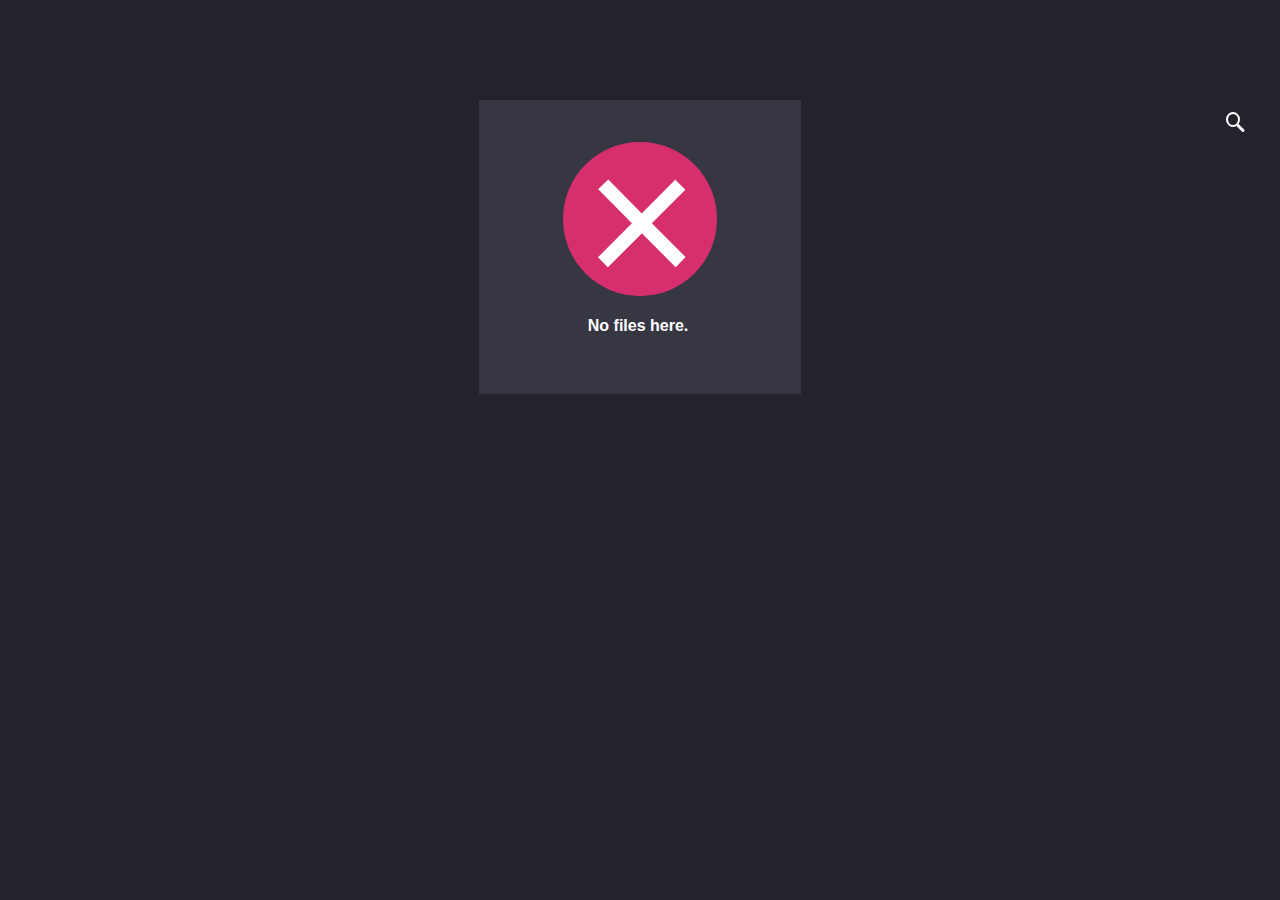
<file: fileBrowser/index.html>
<!DOCTYPE html>
<html>

	<head lang="en">
		<!-- Regular front-end stuff -->
		<meta charset="UTF-8">
		<meta name="viewport" content="width=device-width, initial-scale=1, maximum-scale=1">

		<title>File Browser</title>

		<!-- Include our styleshee; specify the relative patht -->
		<link href="./assets/css/styles.css" rel="stylesheet"/>

	</head>

	<body>

		<!-- Include our script files -->
		<!-- jquery -->
		<script src="./assets/js/jquery-1.11.0.min.js"></script>
		<!-- created javascript file; specify the relative path -->
		<script src="./assets/js/script.js"></script>


		<div class="filemanager">

			<!-- The search bar -->
			<div class="search">
				<input type="search" placeholder="Find a file.." />
			</div>
			
			<!-- The path displayer on top -->
			<div class="breadcrumbs"></div>

			<!-- The content list -->
			<ul class="data"></ul>

			<!-- In case nothing is found -->
			<div class="nothingfound">
				<div class="nofiles"></div>
				<span>No files here.</span>
			</div>

		</div>

	</body>

</html>
</file>
<file: fileBrowser/assets/css/styles.css>
@charset "utf-8";


/*-------------------------
	Simple reset
--------------------------*/

*{
	margin:0;
	padding:0;
}


/*-------------------------
	Demo page
-------------------------*/

body {
	background-color: #23232e;
	font: 14px normal Arial, Helvetica, sans-serif;
	z-index: -4;
}


/*-------------------------
	File manager
-------------------------*/


.filemanager {
	width: 95%;
	max-width:1340px;
	position: relative;
	margin: 100px auto 50px;
}

@media all and (max-width: 965px) {
	.filemanager {
		margin: 30px auto 0;
		padding: 1px;
	}
}


/*-------------------------
	Breadcrumps
-------------------------*/


.filemanager .breadcrumbs {
	color: #ffffff;
	margin-left:20px;
	font-size: 24px;
	font-weight: 700;
	line-height: 35px;
}

.filemanager .breadcrumbs a:link, .breadcrumbs a:visited {
	color: #ffffff;
	text-decoration: none;
}

.filemanager .breadcrumbs a:hover {
	text-decoration: underline;
}

.filemanager .breadcrumbs .arrow {
	color:  #6a6a72;
	font-size: 24px;
	font-weight: 700;
	line-height: 20px;
}


/*-------------------------
	Search box
-------------------------*/


.filemanager .search {
	position: absolute;
	padding-right: 30px;
	cursor: pointer;
	right: 0;
	font-size: 17px;
	color: #ffffff;
	display: block;
	width: 40px;
	height: 40px;
}

.filemanager .search:before {
	content: '';
	position: absolute;
	margin-top:12px;
	width: 10px;
	height: 11px;
	border-radius: 50%;
	border: 2px solid #ffffff;
	right: 8px;
}

.filemanager .search:after {
	content: '';
	width: 3px;
	height: 10px;
	background-color: #ffffff;
	border-radius: 2px;
	position: absolute;
	top: 23px;
	right: 6px;
	-webkit-transform: rotate(-45deg);
	transform: rotate(-45deg);
}

.filemanager .search input[type=search] {
	border-radius: 2px;
	color: #4D535E;
	background-color: #FFF;
	width: 250px;
	height: 44px;
	margin-left: -215px;
	padding-left: 20px;
	text-decoration-color: #4d535e;
	font-size: 16px;
	font-weight: 400;
	line-height: 20px;
	display: none;
	outline: none;
	border: none;
	padding-right: 10px;
	-webkit-appearance: none;
}

::-webkit-input-placeholder { /* WebKit browsers */
	color:    #4d535e;
}
:-moz-placeholder { /* Mozilla Firefox 4 to 18 */
	color:    #4d535e;
	opacity:  1;
}
::-moz-placeholder { /* Mozilla Firefox 19+ */
	color:    #4d535e;
	opacity:  1;
}
:-ms-input-placeholder { /* Internet Explorer 10+ */
	color:    #4d535e;
}


/*-------------------------
	Content area
-------------------------*/

.filemanager .data {
	margin-top: 60px;
	z-index: -3;
}

.filemanager .data.animated {
	-webkit-animation: showSlowlyElement 700ms; /* Chrome, Safari, Opera */
	animation: showSlowlyElement 700ms; /* Standard syntax */
}

.filemanager .data li {
	border-radius: 3px;
	background-color: #373743;
	width: 307px;
	height: 118px;
	list-style-type: none;
	margin: 10px;
	display: inline-block;
	position: relative;
	overflow: hidden;
	padding: 0.3em;
	z-index: 1;
	cursor: pointer;
	box-sizing: border-box;
	transition: 0.3s background-color;
}

.filemanager .data li:hover {
	background-color: #42424E;

}

.filemanager .data li a {
	position: absolute;
	top: 0;
	left: 0;
	width: 100%;
	height: 100%;
}

.filemanager .data li .name {
	color: #ffffff;
	font-size: 15px;
	font-weight: 700;
	line-height: 20px;
	width: 150px;
	white-space: nowrap;
	display: inline-block;
	position: absolute;
	overflow: hidden;
	text-overflow: ellipsis;
	top: 40px;
}

.filemanager .data li .details {
	color: #b6c1c9;
	font-size: 13px;
	font-weight: 400;
	width: 55px;
	height: 10px;
	top: 64px;
	white-space: nowrap;
	position: absolute;
	display: inline-block;
}

.filemanager .nothingfound {
	background-color: #373743;
	width: 23em;
	height: 21em;
	margin: 0 auto;
	display: none;
	font-family: Arial;
	-webkit-animation: showSlowlyElement 700ms; /* Chrome, Safari, Opera */
	animation: showSlowlyElement 700ms; /* Standard syntax */
}

.filemanager .nothingfound .nofiles {
	margin: 30px auto;
	top: 3em;
	border-radius: 50%;
	position:relative;
	background-color: #d72f6e;
	width: 11em;
	height: 11em;
	line-height: 11.4em;
}
.filemanager .nothingfound .nofiles:after {
	content: '×';
	position: absolute;
	color: #ffffff;
	font-size: 14em;
	margin-right: 0.092em;
	right: 0;
}

.filemanager .nothingfound span {
	margin: 0 auto auto 6.8em;
	color: #ffffff;
	font-size: 16px;
	font-weight: 700;
	line-height: 20px;
	height: 13px;
	position: relative;
	top: 2em;
}

@media all and (max-width:965px) {

	.filemanager .data li {
		width: 100%;
		margin: 5px 0;
	}

}

/* Chrome, Safari, Opera */
@-webkit-keyframes showSlowlyElement {
	100%   	{ transform: scale(1); opacity: 1; }
	0% 		{ transform: scale(1.2); opacity: 0; }
}

/* Standard syntax */
@keyframes showSlowlyElement {
	100%   	{ transform: scale(1); opacity: 1; }
	0% 		{ transform: scale(1.2); opacity: 0; }
}


/*-------------------------
		Icons
-------------------------*/

.icon {
	font-size: 23px;
}
.icon.folder {
	display: inline-block;
	margin: 1em;
	background-color: transparent;
	overflow: hidden;
}
.icon.folder:before {
	content: '';
	float: left;
	background-color: #7ba1ad;

	width: 1.5em;
	height: 0.45em;

	margin-left: 0.07em;
	margin-bottom: -0.07em;

	border-top-left-radius: 0.1em;
	border-top-right-radius: 0.1em;

	box-shadow: 1.25em 0.25em 0 0em #7ba1ad;
}
.icon.folder:after {
	content: '';
	float: left;
	clear: left;

	background-color: #a0d4e4;
	width: 3em;
	height: 2.25em;

	border-radius: 0.1em;
}
.icon.folder.full:before {
	height: 0.55em;
}
.icon.folder.full:after {
	height: 2.15em;
	box-shadow: 0 -0.12em 0 0 #ffffff;
}

.icon.file {
	width: 2.5em;
	height: 3em;
	line-height: 3em;
	text-align: center;
	border-radius: 0.25em;
	color: #FFF;
	display: inline-block;
	margin: 0.9em 1.2em 0.8em 1.3em;
	position: relative;
	overflow: hidden;
	box-shadow: 1.74em -2.1em 0 0 #A4A7AC inset;
}
.icon.file:first-line {
	font-size: 13px;
	font-weight: 700;
}
.icon.file:after {
	content: '';
	position: absolute;
	z-index: -1;
	border-width: 0;
	border-bottom: 2.6em solid #DADDE1;
	border-right: 2.22em solid rgba(0, 0, 0, 0);
	top: -34.5px;
	right: -4px;
}

.icon.file.f-avi,
.icon.file.f-flv,
.icon.file.f-mkv,
.icon.file.f-mov,
.icon.file.f-mpeg,
.icon.file.f-mpg,
.icon.file.f-mp4,
.icon.file.f-m4v,
.icon.file.f-wmv {
	box-shadow: 1.74em -2.1em 0 0 #7e70ee inset;
}
.icon.file.f-avi:after,
.icon.file.f-flv:after,
.icon.file.f-mkv:after,
.icon.file.f-mov:after,
.icon.file.f-mpeg:after,
.icon.file.f-mpg:after,
.icon.file.f-mp4:after,
.icon.file.f-m4v:after,
.icon.file.f-wmv:after {
	border-bottom-color: #5649c1;
}

.icon.file.f-mp2,
.icon.file.f-mp3,
.icon.file.f-m3u,
.icon.file.f-wma,
.icon.file.f-xls,
.icon.file.f-xlsx {
	box-shadow: 1.74em -2.1em 0 0 #5bab6e inset;
}
.icon.file.f-mp2:after,
.icon.file.f-mp3:after,
.icon.file.f-m3u:after,
.icon.file.f-wma:after,
.icon.file.f-xls:after,
.icon.file.f-xlsx:after {
	border-bottom-color: #448353;
}

.icon.file.f-doc,
.icon.file.f-docx,
.icon.file.f-psd{
	box-shadow: 1.74em -2.1em 0 0 #03689b inset;
}

.icon.file.f-doc:after,
.icon.file.f-docx:after,
.icon.file.f-psd:after {
	border-bottom-color: #2980b9;
}

.icon.file.f-gif,
.icon.file.f-jpg,
.icon.file.f-jpeg,
.icon.file.f-pdf,
.icon.file.f-png {
	box-shadow: 1.74em -2.1em 0 0 #e15955 inset;
}
.icon.file.f-gif:after,
.icon.file.f-jpg:after,
.icon.file.f-jpeg:after,
.icon.file.f-pdf:after,
.icon.file.f-png:after {
	border-bottom-color: #c6393f;
}

.icon.file.f-deb,
.icon.file.f-dmg,
.icon.file.f-gz,
.icon.file.f-rar,
.icon.file.f-zip,
.icon.file.f-7z {
	box-shadow: 1.74em -2.1em 0 0 #867c75 inset;
}
.icon.file.f-deb:after,
.icon.file.f-dmg:after,
.icon.file.f-gz:after,
.icon.file.f-rar:after,
.icon.file.f-zip:after,
.icon.file.f-7z:after {
	border-bottom-color: #685f58;
}

.icon.file.f-html,
.icon.file.f-rtf,
.icon.file.f-xml,
.icon.file.f-xhtml {
	box-shadow: 1.74em -2.1em 0 0 #a94bb7 inset;
}
.icon.file.f-html:after,
.icon.file.f-rtf:after,
.icon.file.f-xml:after,
.icon.file.f-xhtml:after {
	border-bottom-color: #d65de8;
}

.icon.file.f-js {
	box-shadow: 1.74em -2.1em 0 0 #d0c54d inset;
}
.icon.file.f-js:after {
	border-bottom-color: #a69f4e;
}

.icon.file.f-css,
.icon.file.f-saas,
.icon.file.f-scss {
	box-shadow: 1.74em -2.1em 0 0 #44afa6 inset;
}
.icon.file.f-css:after,
.icon.file.f-saas:after,
.icon.file.f-scss:after {
	border-bottom-color: #30837c;
}
</file>
